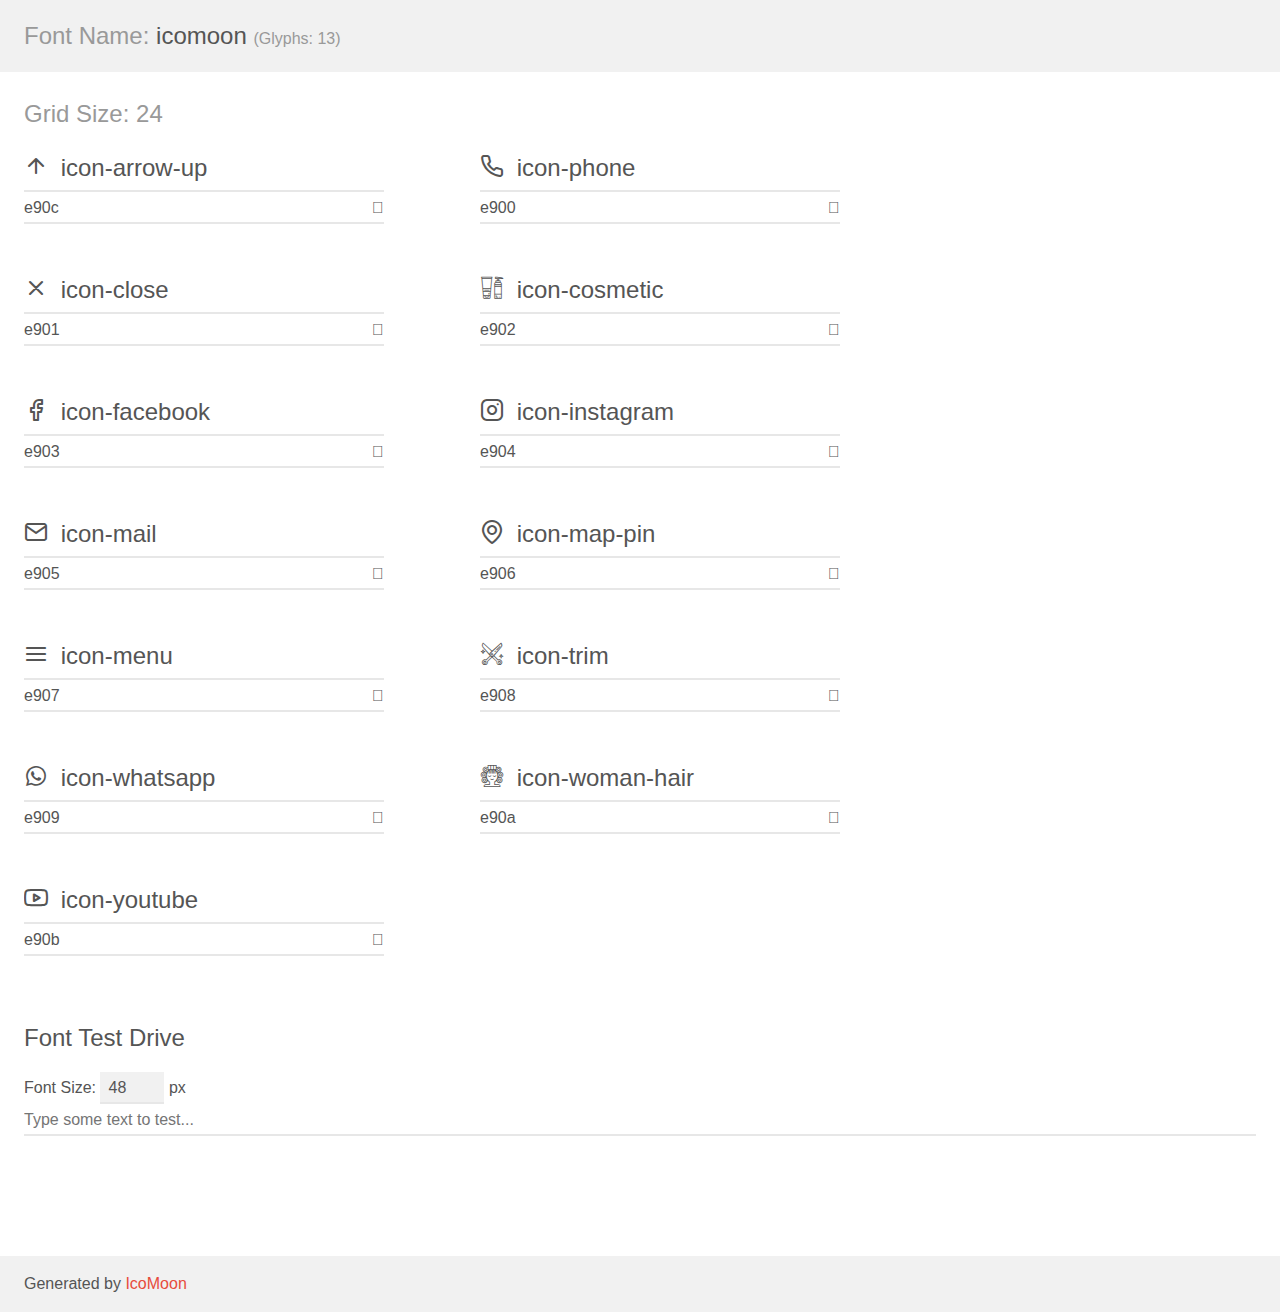
<file: icons/icomoon/demo.html>
<!doctype html>
<html>
<head>
    <meta charset="utf-8">
    <title>IcoMoon Demo</title>
    <meta name="description" content="An Icon Font Generated By IcoMoon.io">
    <meta name="viewport" content="width=device-width, initial-scale=1">
    <link rel="stylesheet" href="demo-files/demo.css">
    <link rel="stylesheet" href="style.css"></head>
<body>
    <div class="bgc1 clearfix">
        <h1 class="mhmm mvm"><span class="fgc1">Font Name:</span> icomoon <small class="fgc1">(Glyphs:&nbsp;13)</small></h1>
    </div>
    <div class="clearfix mhl ptl">
        <h1 class="mvm mtn fgc1">Grid Size: 24</h1>
        <div class="glyph fs1">
            <div class="clearfix bshadow0 pbs">
                <span class="icon-arrow-up"></span>
                <span class="mls"> icon-arrow-up</span>
            </div>
            <fieldset class="fs0 size1of1 clearfix hidden-false">
                <input type="text" readonly value="e90c" class="unit size1of2" />
                <input type="text" maxlength="1" readonly value="&#xe90c;" class="unitRight size1of2 talign-right" />
            </fieldset>
            <div class="fs0 bshadow0 clearfix hidden-true">
                <span class="unit pvs fgc1">liga: </span>
                <input type="text" readonly value="" class="liga unitRight" />
            </div>
        </div>
        <div class="glyph fs1">
            <div class="clearfix bshadow0 pbs">
                <span class="icon-phone"></span>
                <span class="mls"> icon-phone</span>
            </div>
            <fieldset class="fs0 size1of1 clearfix hidden-false">
                <input type="text" readonly value="e900" class="unit size1of2" />
                <input type="text" maxlength="1" readonly value="&#xe900;" class="unitRight size1of2 talign-right" />
            </fieldset>
            <div class="fs0 bshadow0 clearfix hidden-true">
                <span class="unit pvs fgc1">liga: </span>
                <input type="text" readonly value="" class="liga unitRight" />
            </div>
        </div>
        <div class="glyph fs1">
            <div class="clearfix bshadow0 pbs">
                <span class="icon-close"></span>
                <span class="mls"> icon-close</span>
            </div>
            <fieldset class="fs0 size1of1 clearfix hidden-false">
                <input type="text" readonly value="e901" class="unit size1of2" />
                <input type="text" maxlength="1" readonly value="&#xe901;" class="unitRight size1of2 talign-right" />
            </fieldset>
            <div class="fs0 bshadow0 clearfix hidden-true">
                <span class="unit pvs fgc1">liga: </span>
                <input type="text" readonly value="" class="liga unitRight" />
            </div>
        </div>
        <div class="glyph fs1">
            <div class="clearfix bshadow0 pbs">
                <span class="icon-cosmetic"></span>
                <span class="mls"> icon-cosmetic</span>
            </div>
            <fieldset class="fs0 size1of1 clearfix hidden-false">
                <input type="text" readonly value="e902" class="unit size1of2" />
                <input type="text" maxlength="1" readonly value="&#xe902;" class="unitRight size1of2 talign-right" />
            </fieldset>
            <div class="fs0 bshadow0 clearfix hidden-true">
                <span class="unit pvs fgc1">liga: </span>
                <input type="text" readonly value="" class="liga unitRight" />
            </div>
        </div>
        <div class="glyph fs1">
            <div class="clearfix bshadow0 pbs">
                <span class="icon-facebook"></span>
                <span class="mls"> icon-facebook</span>
            </div>
            <fieldset class="fs0 size1of1 clearfix hidden-false">
                <input type="text" readonly value="e903" class="unit size1of2" />
                <input type="text" maxlength="1" readonly value="&#xe903;" class="unitRight size1of2 talign-right" />
            </fieldset>
            <div class="fs0 bshadow0 clearfix hidden-true">
                <span class="unit pvs fgc1">liga: </span>
                <input type="text" readonly value="" class="liga unitRight" />
            </div>
        </div>
        <div class="glyph fs1">
            <div class="clearfix bshadow0 pbs">
                <span class="icon-instagram"></span>
                <span class="mls"> icon-instagram</span>
            </div>
            <fieldset class="fs0 size1of1 clearfix hidden-false">
                <input type="text" readonly value="e904" class="unit size1of2" />
                <input type="text" maxlength="1" readonly value="&#xe904;" class="unitRight size1of2 talign-right" />
            </fieldset>
            <div class="fs0 bshadow0 clearfix hidden-true">
                <span class="unit pvs fgc1">liga: </span>
                <input type="text" readonly value="" class="liga unitRight" />
            </div>
        </div>
        <div class="glyph fs1">
            <div class="clearfix bshadow0 pbs">
                <span class="icon-mail"></span>
                <span class="mls"> icon-mail</span>
            </div>
            <fieldset class="fs0 size1of1 clearfix hidden-false">
                <input type="text" readonly value="e905" class="unit size1of2" />
                <input type="text" maxlength="1" readonly value="&#xe905;" class="unitRight size1of2 talign-right" />
            </fieldset>
            <div class="fs0 bshadow0 clearfix hidden-true">
                <span class="unit pvs fgc1">liga: </span>
                <input type="text" readonly value="" class="liga unitRight" />
            </div>
        </div>
        <div class="glyph fs1">
            <div class="clearfix bshadow0 pbs">
                <span class="icon-map-pin"></span>
                <span class="mls"> icon-map-pin</span>
            </div>
            <fieldset class="fs0 size1of1 clearfix hidden-false">
                <input type="text" readonly value="e906" class="unit size1of2" />
                <input type="text" maxlength="1" readonly value="&#xe906;" class="unitRight size1of2 talign-right" />
            </fieldset>
            <div class="fs0 bshadow0 clearfix hidden-true">
                <span class="unit pvs fgc1">liga: </span>
                <input type="text" readonly value="" class="liga unitRight" />
            </div>
        </div>
        <div class="glyph fs1">
            <div class="clearfix bshadow0 pbs">
                <span class="icon-menu"></span>
                <span class="mls"> icon-menu</span>
            </div>
            <fieldset class="fs0 size1of1 clearfix hidden-false">
                <input type="text" readonly value="e907" class="unit size1of2" />
                <input type="text" maxlength="1" readonly value="&#xe907;" class="unitRight size1of2 talign-right" />
            </fieldset>
            <div class="fs0 bshadow0 clearfix hidden-true">
                <span class="unit pvs fgc1">liga: </span>
                <input type="text" readonly value="" class="liga unitRight" />
            </div>
        </div>
        <div class="glyph fs1">
            <div class="clearfix bshadow0 pbs">
                <span class="icon-trim"></span>
                <span class="mls"> icon-trim</span>
            </div>
            <fieldset class="fs0 size1of1 clearfix hidden-false">
                <input type="text" readonly value="e908" class="unit size1of2" />
                <input type="text" maxlength="1" readonly value="&#xe908;" class="unitRight size1of2 talign-right" />
            </fieldset>
            <div class="fs0 bshadow0 clearfix hidden-true">
                <span class="unit pvs fgc1">liga: </span>
                <input type="text" readonly value="" class="liga unitRight" />
            </div>
        </div>
        <div class="glyph fs1">
            <div class="clearfix bshadow0 pbs">
                <span class="icon-whatsapp"></span>
                <span class="mls"> icon-whatsapp</span>
            </div>
            <fieldset class="fs0 size1of1 clearfix hidden-false">
                <input type="text" readonly value="e909" class="unit size1of2" />
                <input type="text" maxlength="1" readonly value="&#xe909;" class="unitRight size1of2 talign-right" />
            </fieldset>
            <div class="fs0 bshadow0 clearfix hidden-true">
                <span class="unit pvs fgc1">liga: </span>
                <input type="text" readonly value="" class="liga unitRight" />
            </div>
        </div>
        <div class="glyph fs1">
            <div class="clearfix bshadow0 pbs">
                <span class="icon-woman-hair"></span>
                <span class="mls"> icon-woman-hair</span>
            </div>
            <fieldset class="fs0 size1of1 clearfix hidden-false">
                <input type="text" readonly value="e90a" class="unit size1of2" />
                <input type="text" maxlength="1" readonly value="&#xe90a;" class="unitRight size1of2 talign-right" />
            </fieldset>
            <div class="fs0 bshadow0 clearfix hidden-true">
                <span class="unit pvs fgc1">liga: </span>
                <input type="text" readonly value="" class="liga unitRight" />
            </div>
        </div>
        <div class="glyph fs1">
            <div class="clearfix bshadow0 pbs">
                <span class="icon-youtube"></span>
                <span class="mls"> icon-youtube</span>
            </div>
            <fieldset class="fs0 size1of1 clearfix hidden-false">
                <input type="text" readonly value="e90b" class="unit size1of2" />
                <input type="text" maxlength="1" readonly value="&#xe90b;" class="unitRight size1of2 talign-right" />
            </fieldset>
            <div class="fs0 bshadow0 clearfix hidden-true">
                <span class="unit pvs fgc1">liga: </span>
                <input type="text" readonly value="" class="liga unitRight" />
            </div>
        </div>
    </div>

    <!--[if gt IE 8]><!-->
    <div class="mhl clearfix mbl">
        <h1>Font Test Drive</h1>
        <label>
            Font Size: <input id="fontSize" type="number" class="textbox0 mbm"
            min="8" value="48" />
            px
        </label>
        <input id="testText" type="text" class="phl size1of1 mvl"
        placeholder="Type some text to test..." value=""/>
        <div id="testDrive" class="icon-" style="font-family: icomoon">&nbsp;
        </div>
    </div>
    <!--<![endif]-->
    <div class="bgc1 clearfix">
        <p class="mhl">Generated by <a href="https://icomoon.io/app">IcoMoon</a></p>
    </div>

    <script src="demo-files/demo.js"></script>
</body>
</html>
</file>
<file: icons/icomoon/demo-files/demo.css>
body {
  padding: 0;
  margin: 0;
  font-family: sans-serif;
  font-size: 1em;
  line-height: 1.5;
  color: #555;
  background: #fff;
}
h1 {
  font-size: 1.5em;
  font-weight: normal;
}
small {
  font-size: .66666667em;
}
a {
  color: #e74c3c;
  text-decoration: none;
}
a:hover, a:focus {
  box-shadow: 0 1px #e74c3c;
}
.bshadow0, input {
  box-shadow: inset 0 -2px #e7e7e7;
}
input:hover {
  box-shadow: inset 0 -2px #ccc;
}
input, fieldset {
  font-family: sans-serif;
  font-size: 1em;
  margin: 0;
  padding: 0;
  border: 0;
}
input {
  color: inherit;
  line-height: 1.5;
  height: 1.5em;
  padding: .25em 0;
}
input:focus {
  outline: none;
  box-shadow: inset 0 -2px #449fdb;
}
.glyph {
  font-size: 16px;
  width: 15em;
  padding-bottom: 1em;
  margin-right: 4em;
  margin-bottom: 1em;
  float: left;
  overflow: hidden;
}
.liga {
  width: 80%;
  width: calc(100% - 2.5em);
}
.talign-right {
  text-align: right;
}
.talign-center {
  text-align: center;
}
.bgc1 {
  background: #f1f1f1;
}
.fgc1 {
  color: #999;
}
.fgc0 {
  color: #000;
}
p {
  margin-top: 1em;
  margin-bottom: 1em;
}
.mvm {
  margin-top: .75em;
  margin-bottom: .75em;
}
.mtn {
  margin-top: 0;
}
.mtl, .mal {
  margin-top: 1.5em;
}
.mbl, .mal {
  margin-bottom: 1.5em;
}
.mal, .mhl {
  margin-left: 1.5em;
  margin-right: 1.5em;
}
.mhmm {
  margin-left: 1em;
  margin-right: 1em;
}
.mls {
  margin-left: .25em;
}
.ptl {
  padding-top: 1.5em;
}
.pbs, .pvs {
  padding-bottom: .25em;
}
.pvs, .pts {
  padding-top: .25em;
}
.unit {
  float: left;
}
.unitRight {
  float: right;
}
.size1of2 {
  width: 50%;
}
.size1of1 {
  width: 100%;
}
.clearfix:before, .clearfix:after {
  content: " ";
  display: table;
}
.clearfix:after {
  clear: both;
}
.hidden-true {
  display: none;
}
.textbox0 {
  width: 3em;
  background: #f1f1f1;
  padding: .25em .5em;
  line-height: 1.5;
  height: 1.5em;
}
#testDrive {
  display: block;
  padding-top: 24px;
  line-height: 1.5;
}
.fs0 {
  font-size: 16px;
}
.fs1 {
  font-size: 24px;
}
</file>
<file: icons/icomoon/style.css>
@font-face {
  font-family: 'icomoon';
  src:  url('fonts/icomoon.eot?e38nz8');
  src:  url('fonts/icomoon.eot?e38nz8#iefix') format('embedded-opentype'),
    url('fonts/icomoon.ttf?e38nz8') format('truetype'),
    url('fonts/icomoon.woff?e38nz8') format('woff'),
    url('fonts/icomoon.svg?e38nz8#icomoon') format('svg');
  font-weight: normal;
  font-style: normal;
  font-display: block;
}

[class^="icon-"], [class*=" icon-"] {
  /* use !important to prevent issues with browser extensions that change fonts */
  font-family: 'icomoon' !important;
  speak: never;
  font-style: normal;
  font-weight: normal;
  font-variant: normal;
  text-transform: none;
  line-height: 1;

  /* Better Font Rendering =========== */
  -webkit-font-smoothing: antialiased;
  -moz-osx-font-smoothing: grayscale;
}

.icon-arrow-up:before {
  content: "\e90c";
}
.icon-phone:before {
  content: "\e900";
}
.icon-close:before {
  content: "\e901";
}
.icon-cosmetic:before {
  content: "\e902";
}
.icon-facebook:before {
  content: "\e903";
}
.icon-instagram:before {
  content: "\e904";
}
.icon-mail:before {
  content: "\e905";
}
.icon-map-pin:before {
  content: "\e906";
}
.icon-menu:before {
  content: "\e907";
}
.icon-trim:before {
  content: "\e908";
}
.icon-whatsapp:before {
  content: "\e909";
}
.icon-woman-hair:before {
  content: "\e90a";
}
.icon-youtube:before {
  content: "\e90b";
}
</file>
